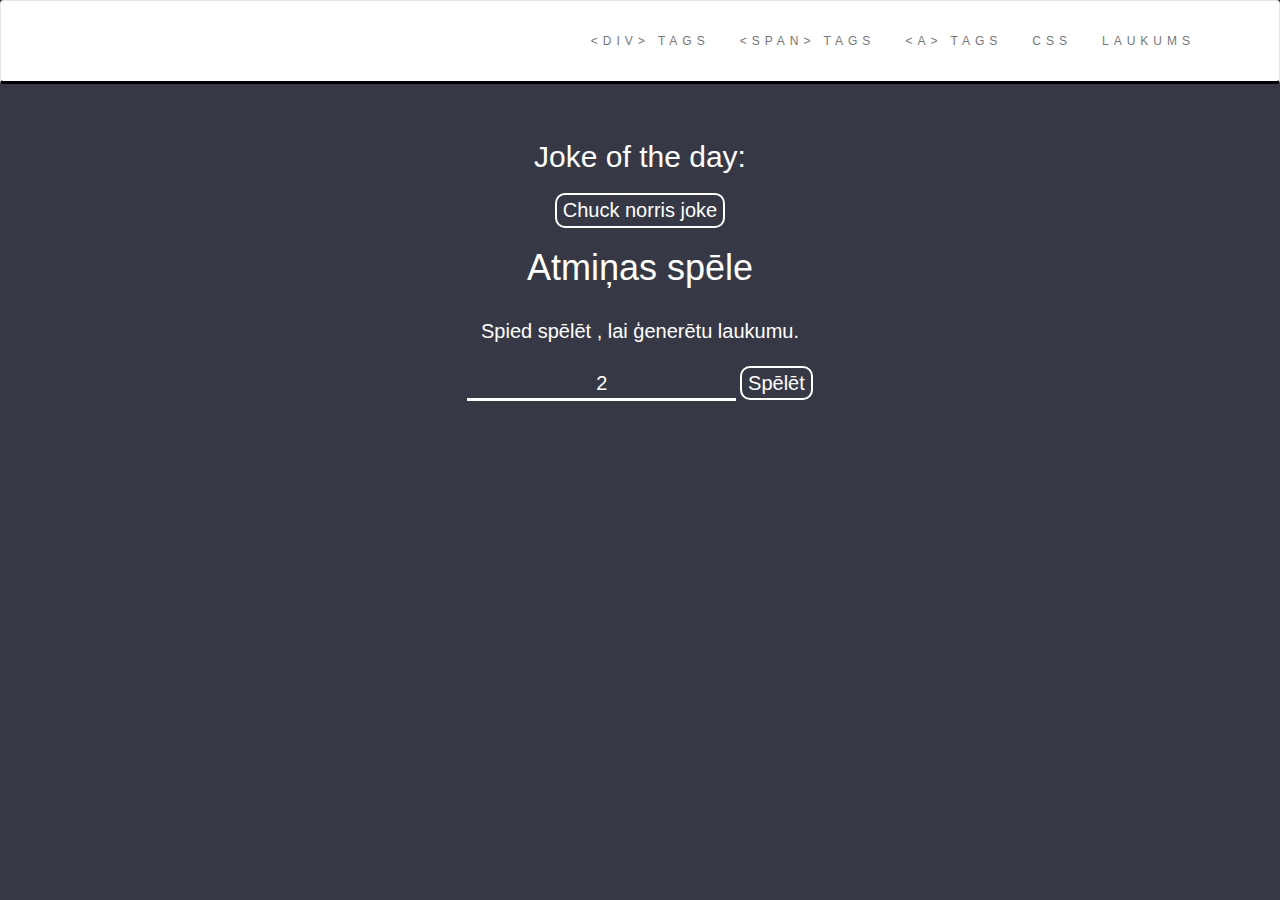
<file: laukums.html>
<!DOCTYPE html>
<html lang="en">
<head>
  <!-- Theme Made By www.w3schools.com - No Copyright -->
  <title>DIV | SPAN | A | CSS</title>
  <meta charset="utf-8">
  <meta name="viewport" content="width=device-width, initial-scale=1">
  <link rel="stylesheet" href="laukums.css">
  <link rel="stylesheet" href="https://maxcdn.bootstrapcdn.com/bootstrap/3.4.1/css/bootstrap.min.css">
  <link href="https://fonts.googleapis.com/css?family=Montserrat" rel="stylesheet">
  <script src="https://ajax.googleapis.com/ajax/libs/jquery/3.5.1/jquery.min.js"></script>
  <script src="https://maxcdn.bootstrapcdn.com/bootstrap/3.4.1/js/bootstrap.min.js"></script>
  <script src="js/main.js" type="text/javascript"></script>
  <script type="text/javascript">
    function fetchJokes(){
      fetch('https://api.chucknorris.io/jokes/random', {
        method: 'GET'})
        .then(res=> res.json())
        .then(data => document.getElementById("top").innerHTML = data.value)
      }
  </script>

</head>
<body>

<!-- Navbar -->
<nav class="navbar navbar-default nav-nothing">
  <div class="container">
    <div class="navbar-header">

    </div>
    <div class="collapse navbar-collapse" id="myNavbar">
      <ul class="nav navbar-nav navbar-right">
        <li><a href="index.html#div-tag">&ltdiv&gt tags</a></li>
        <li><a href="index.html#span-tag">&ltspan&gt tags</a></li>
        <li><a href="index.html#a-tag">&lta&gt tags</a></li>
        <li><a href="index.html#css">css</a></li>
        <li><a href="laukums.html">laukums</a></li>
      </ul>
    </div>
  </div>
</nav>
<div class="container text-center bg-0">
  <div class="row">
    <div class="col-md-12">
      <h2>Joke of the day: </h2><i><h2 id="top"></h2></i>
      <button class="generet" type="button" name="button" id="joke" onclick="fetchJokes()" >Chuck norris joke</button>
    </div>
  </div>
</div>

<div class="container text-center bg-1">
  <div class="row">
    <div class="col-md-12">
      <h1>Atmiņas spēle</h1>
    </div>
  </div>
</div>

<div class="container-fluid text-center opcijas">
  <div class="row">
    <div class="col-md-12">
      <p class="teksts">Spied spēlēt , lai ģenerētu laukumu.</p>
      <input class="area" type="text" id="x" name="x" onkeyup="checkmyinput()" value="2">
     <button class="generet" type="button" name="button" id="poga">Spēlēt</button>
    </div>
  </div>
</div>
<div id="myModal" class="modal">

  <!-- Modal content -->
  <div class="modal-content">
    <span class="close">&times;</span>
    <h1 class="uzvara">Tu esi uzvarējis !</h1>
    <h3 id="laiks"></h3>
    <h3 id="meginajumi"></h3>
  </div>

</div>

<div class="container laukums1" id="laukums">

</div>
<script type="text/javascript" src="js/laukums.js"></script>
</div>
  </body>
</html>
</file>
<file: laukums.css>
body {
  font: 20px Montserrat, sans-serif;
  line-height: 1.8;
  color: #fff !important;
  background-color: #363945 !important;

}
p {font-size: 16px;}
.margin {margin-bottom: 45px;}
.bg-0 {
  padding-top: 120px !important;
}
.bg-1 {

}
.bg-2 {
  background-color: #2c362b;
  color: #ffffff;
}
.bg-3 {
  background-color: #ffffff;
  color: #555555;
}
.bg-4{
  background-color: #1a9999;
  color: #ffffff;
}
.bg-5 {
  background-color: #2f2f2f;
  color: #fff;
}
.container-fluid {
  padding-top: 70px;
  padding-bottom: 70px;
}
.paragraph{
  font-size: 18px;
  margin: 0 600px;
}
.navbar {
  padding-top: 15px;
  padding-bottom: 15px;
  border: 0;
  border-radius: 0;
  border-bottom: 3px solid black !important;
  margin-bottom: 0;
  font-size: 12px;
  letter-spacing: 5px;
  width: 100%;
  position: fixed !important;
  z-index: 11;
}
.nav-nothing{
  transition: ease-in-out .5s;
  background: white !important;
}
.navbar-scroll{
transition: ease-in-out .5s;
  background: black !important;
  color: white;
  top: 0%;
}
.navbar-nav{
  text-transform: uppercase;
}
.navbar-nav  li a:hover {
  color: #1abc9c !important;
}
.image-gif{
  margin-top: 50px;
}
.opcijas{
  padding: 20px 0 50px 0;
}
textarea:focus, input:focus,textarea:hover, button:hover,button:focus,textarea:hover{
    outline: none;
}
.teksts{
  font-size: 20px !important;
  margin-bottom: 20px;
}
.area{
background: #363945;
 border: none;
 font-size: 20px;
 border-radius: 0;
 color: white !important;
 text-align: center;
 border-bottom: 3px solid white;
 text-transform: uppercase;
}
#poga{
  cursor: pointer;
  font-size: 20px;
  text-align: center;
  background: #363945;
  border: none;
  border-radius: 10px;
  color: white !important;
  border: 2px solid white;
  transition: ease-in-out .5s;
}
#joke{
  cursor: pointer;
  font-size: 20px;
  text-align: center;
  background: #363945;
  border: none;
  border-radius: 10px;
  color: white !important;
  border: 2px solid white;
  transition: ease-in-out .5s;
}
#laukums1{
  margin: 0 auto;
  padding: 0 !important;
  width: 200px;
  font-size: 0;
}
.square{
  font-size: 16px;
  color: transparent;
  user-select: none;
  margin-right: 10px;
  margin-bottom: 10px;
  background-color: #D2386C;
  height: 60px;
  width: 60px;
  display: inline-block;
  line-height: 60px;
  text-align: center;
  transition: ease-in-out .5s;
}
.modal {
  display: none; /* Hidden by default */
  position: fixed; /* Stay in place */
  z-index: 1; /* Sit on top */
  padding-top: 200px; /* Location of the box */
  left: 0;
  top: 0;
  width: 100%; /* Full width */
  height: 100%; /* Full height */
  overflow: auto; /* Enable scroll if needed */
  background-color: rgb(0,0,0); /* Fallback color */
  background-color: rgba(0,0,0,0.4); /* Black w/ opacity */
  transition: ease-in-out .5s;
}

/* Modal Content */
.modal-content {
  background-color: #fefefe;
  margin: auto;
  padding: 20px;
  border: 1px solid #888;
  width: 40%;
  color: #000 !important;
}

/* The Close Button */
.close {
  color: #aaaaaa;
  float: right;
  font-size: 28px;
  font-weight: bold;
}

.close:hover,
.close:focus {
  color: #000;
  text-decoration: none;
  cursor: pointer;
}

footer{
  height: 100px;
}
</file>
